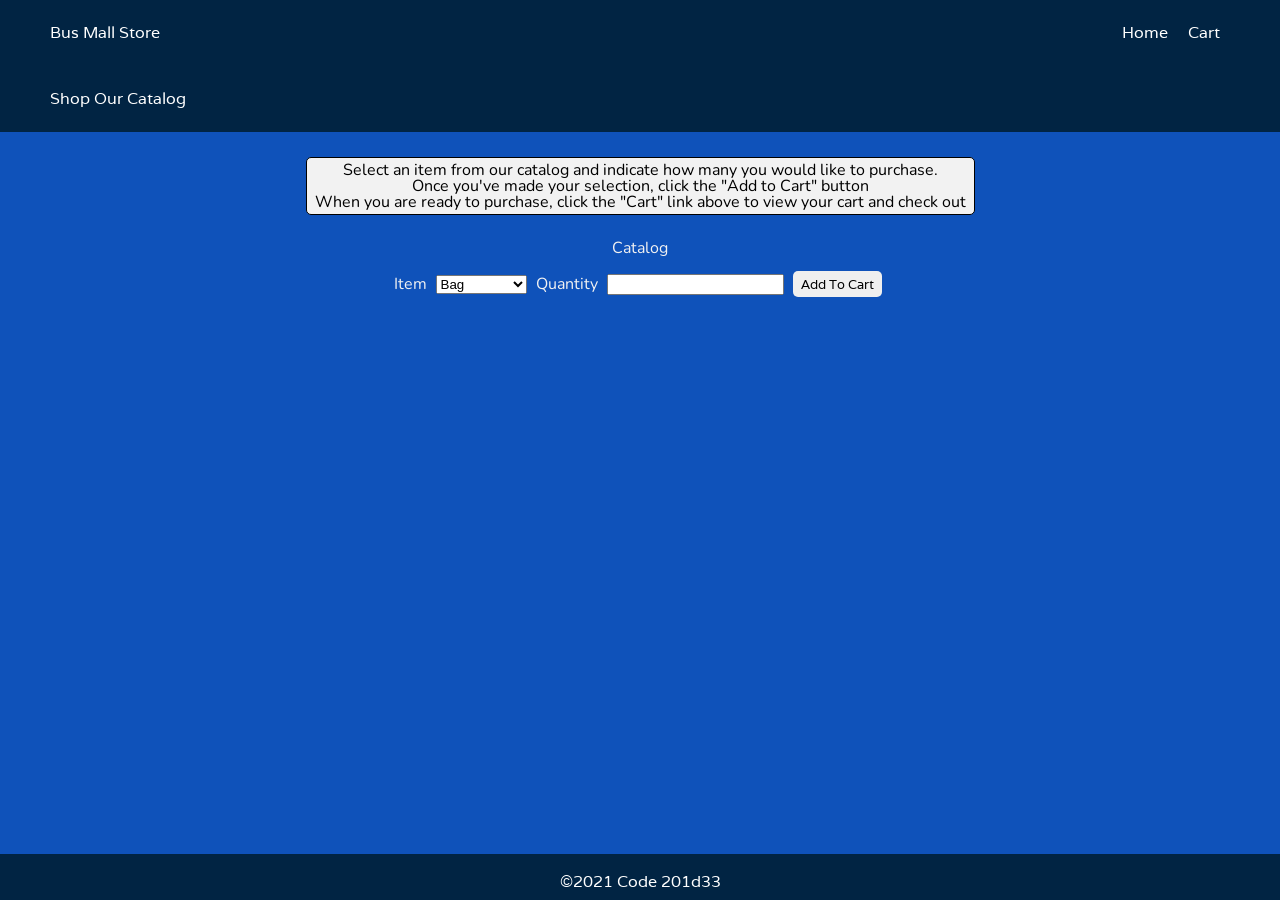
<file: index.html>
<!DOCTYPE html>
<html>

  <head>
    <title>Bus Mall Store</title>
    <link rel="stylesheet" href="css/reset.css" />
    <link rel="stylesheet" href="css/style.css" />
  </head>

  <body>

    <header>
      <h1>Bus Mall Store</h1>
      <nav>
        <ul>
          <li><a href="index.html">Home</a></li>
          <li><a href="cart.html">Cart</a><span id="itemCount"></span></li>
        </ul>
      </nav>
    </header>

    <main>

      <section class="deck col-1">
        <div class="card">
          <header>
            <h1>Shop Our Catalog</h1>
          </header>
          <div class="copy">
            <ol>
              <li>Select an item from our catalog and indicate how many you would like to purchase.</li>
              <li>Once you've made your selection, click the "Add to Cart" button</li>
              <li>When you are ready to purchase, click the "Cart" link above to view your cart and check out</li>
            </ol>
          </div>
        </div>
      </section>

      <section class="deck col-2">
        <div class="card">
          <div class="copy">
            <form id="catalog">
              <fieldset>
                <legend>Catalog</legend>
                <label>
                  <span>Item</span>
                  <select id="items"></select>
                </label>
                <label>
                  <span>Quantity</span>
                  <input id="quantity" type="number" />
                </label>
                <input type="submit" value="Add To Cart" />
              </fieldset>
            </form>
          </div>
        </div>
        <div class="card" id="cartContents"></div>
      </section>

    </main>

    <footer>
      <p>&copy;2021 Code 201d33</p>
    </footer>

    <script src='js/app.js'></script>
    <script src='js/catalog.js'></script>
  </body>

</html>
</file>
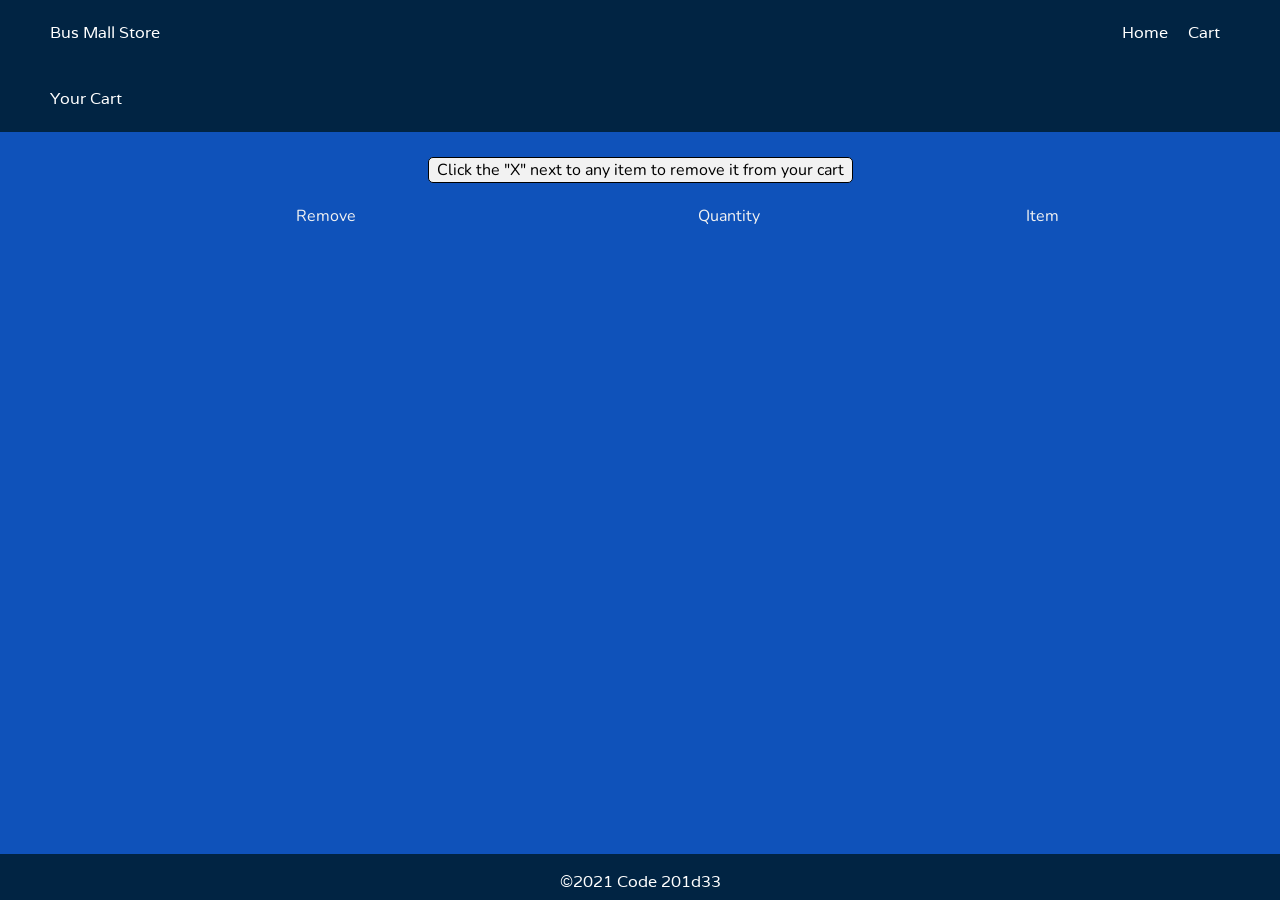
<file: cart.html>
<!DOCTYPE html>
<html>

<head>
  <title>Bus Mall Store</title>
  <link rel="stylesheet" href="css/reset.css" />
  <link rel="stylesheet" href="css/style.css" />
</head>

<body>

  <header>
    <h1>Bus Mall Store</h1>
    <nav>
      <ul>
        <li><a href="index.html">Home</a></li>
        <li><a href="cart.html">Cart</a><span id="itemCount"></span></li>
      </ul>
    </nav>
  </header>

  <main>

    <section class="deck col-1">
      <div class="card">
        <header>
          <h1>Your Cart</h1>
        </header>
        <div class="copy">
          <ol>
            <li>Click the "X" next to any item to remove it from your cart</li>
          </ol>
        </div>
      </div>
    </section>

    <section class="deck col-1">
      <div id="cart-container" class="card">
        <table id="cart">
          <thead>
            <tr>
              <th>Remove</th>
              <th>Quantity</th>
              <th>Item</th>
            </tr>
          </thead>
          <tbody></tbody>
          <tfoot></tfoot>
        </table>
      </div>
    </section>

  </main>

  <footer>
    <p>&copy;2021 Code 201d33</p>
  </footer>

  <script src='js/app.js'></script>
  <script src='js/cart.js'></script>
</body>

</html>
</file>
<file: css/style.css>
/* TODO: Make it awesome */
@import url("https://fonts.googleapis.com/css2?family=Varela&display=swap");
@import url("https://fonts.googleapis.com/css2?family=Nunito&display=swap");

body {
  background-color: #0f52ba;
}

header {
  background-color: #012443;
  font-family: varela;
  /* text-align: center; */
  /* padding-bottom: 10px; */
  display: flex;
  align-items: center;
  justify-content: space-between;
  padding: 25px 50px;
}

ul {
  display: flex;
}

h1 {
  /* position: relative; */
  /* right: 40%; */
  color: white;
  /* padding: 5px; */
}

nav a {
  color: white;
  text-decoration: none;
  padding: 0 10px;
  position: relative;
}

header {
  color: white;
  padding-left: 50px;
}

.card {
  background-color: #0f52ba;
  /* padding-bottom: 20%; */
}

.copy {
  text-align: center;
  /* border: solid 1px black; */
  display: flex;
  align-items: center;
  justify-content: center;
  margin: 25px 0;
}

.copy > ol {
  /* line-height: 30px; */
  /* padding-top: 30px; */
  border: solid 1px black;
  padding: 0.25rem 0.5rem;
  border-radius: 5px;
  background-color: #f2f2f2;
}

footer {
  position: absolute;
  bottom: 0;
  width: 100%;
  background-color: #012443;
  font-family: "Varela";
}

footer > p {
  text-align: center;
  padding-top: 20px;
  padding-bottom: 10px;
  color: white;
}

/* tr {
  height: 25px;
  display: flex;
  align-items: center;
  justify-content: space-around;
} */

/* td {
  display: flex;
  align-items: center;
  justify-content: center;
  text-align: center;
} */
.col-1 {
  font-family: "Nunito", sans-serif;
}

#cartContents {
  width: 60%;
  margin: 0 auto;
  padding: 15px 30px;
  color: white;
  font-family: "Nunito";
}

h4 {
  margin-bottom: 0.5rem;
}

#delete {
  color: red;
  cursor: pointer;
}

#cart-container {
  display: flex;
  justify-content: center;
}

#catalog {
  color: #f2f2f2;
  font-family: "Nunito";
}

#cart {
  width: 80%;
  text-align: center;
  padding: 25px;
}

#itemCount {
  color: #cc4158;
}

legend {
  margin-bottom: 15px;
}

td {
  padding-bottom: 10px;
  color: #d9d9d9;
}

tbody {
  border-top: 15px solid transparent;
}

input[type="submit"] {
  font-family: "Varela";
  border: none;
  padding: 0.25rem 0.5rem;
  border-radius: 5px;
  margin-left: 0;
  cursor: pointer;
  transition-property: background-color;
  transition: 0.3s ease;
}

input[type="submit"]:hover {
  background-color: orange;
}

input,
select {
  margin: 0 5px;
}

thead {
  color: #f2f2f2;
}
</file>
